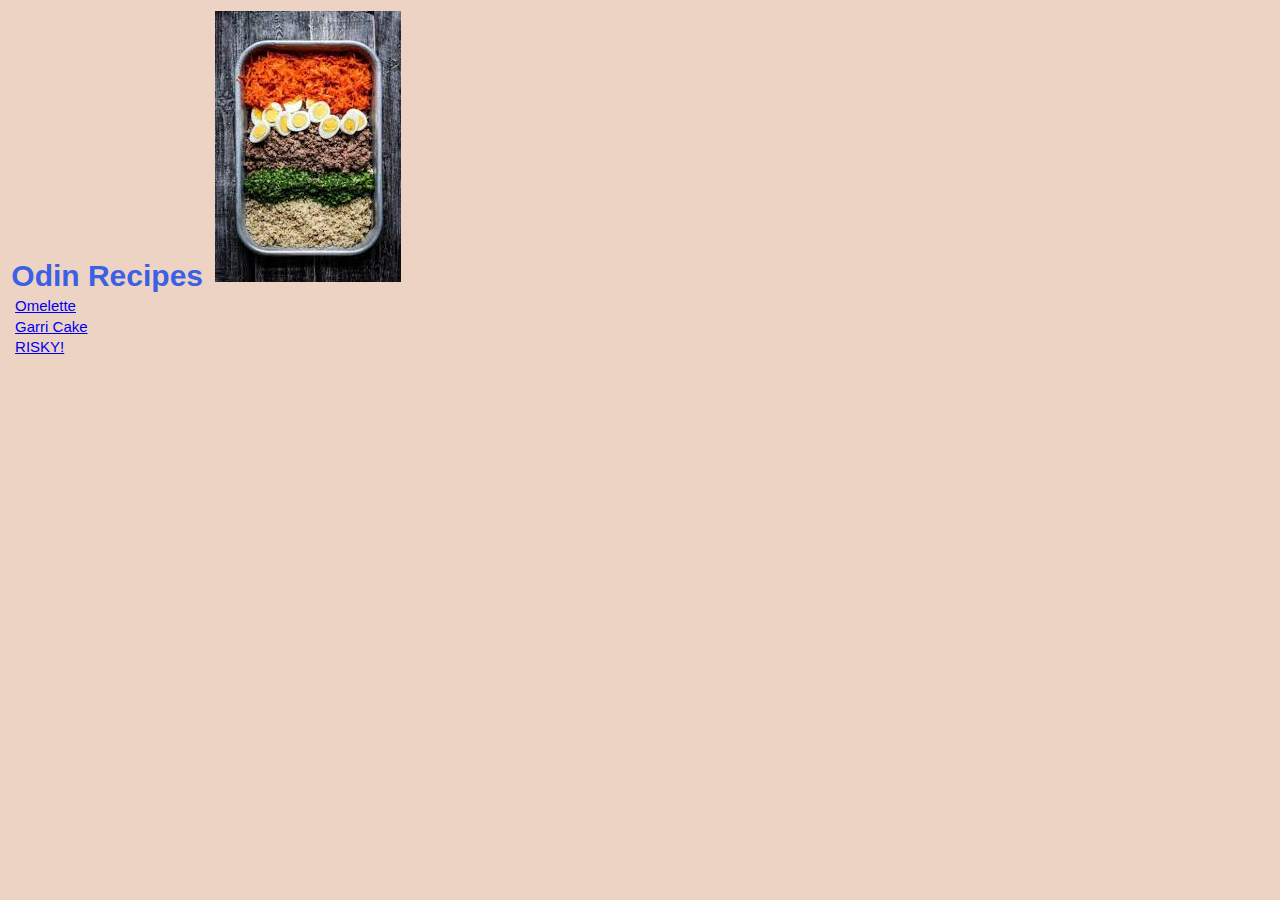
<file: index.html>
<!DOCTYPE html>
<html lang="en">
    <head>
        <meta charset="UTF-8">
        <title>My First Webpage</title>
        <link rel="stylesheet" href="./styles.css">
        </head>
    <body>
        <h1>Odin Recipes</h1>
        <img src="images/cover.jpeg" alt="Foods and Recipes">
        <p class="link"><a href="./recipes/omelette.html">Omelette</a></p>
        <p class="link"><a href="./recipes/garri_cake.html">Garri Cake</a></p>
        <p class="link"><a href="./recipes/Risky.html">RISKY!</a></p>
       </body>
    </html>
</file>
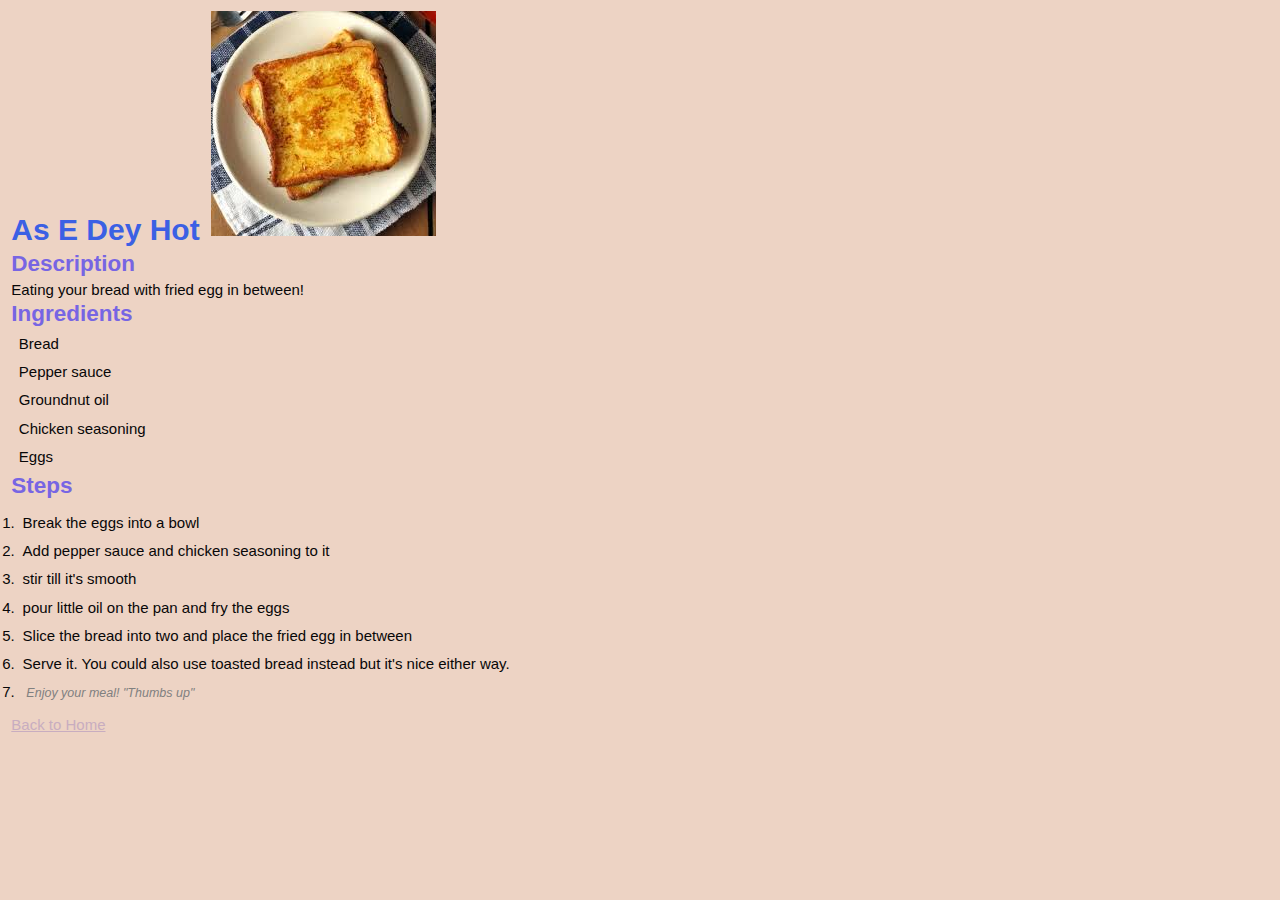
<file: recipes/as_e_dey_hot.html>
<!DOCTYPE html>
<html lang="en">
    <head>
        <meta charset="UTF-8">
        <title>My First Webpage</title>
        <link rel="stylesheet" href="../styles.css">
    </head>
    <style>
        #thumbs {
            color: gray;
            font-size: smaller;
        }
    </style>
    <body>
        <h1>As E Dey Hot</h1>
        <img src="../images/bread.jpeg" alt="As E Dey Hot">
        <p><h2>Description</h2></p>
        <p>Eating your bread with fried egg in between!
        </p>
        <p><h2>Ingredients</h2></p>
        <ul>
            <li>Bread</li>
            <li>Pepper sauce</li>
            <li>Groundnut oil</li>
            <li>Chicken seasoning</li>
            <li>Eggs</li></ul>
        <p><h2>Steps</h2></p>
        <ol>
            <li>Break the eggs into a bowl</li>
            <li>Add pepper sauce and chicken seasoning to it</li>
            <li>stir till it's smooth</li>
            <li>pour little oil on the pan and fry the eggs</li>
            <li>Slice the bread into two and place the fried egg in between</li>
            <li>Serve it. You could also use toasted bread instead but it's nice either way. </li>
            <li><em id="thumbs">Enjoy your meal! "Thumbs up"</em></li>
        </ol>
        <a class="link" href="../index.html">Back to Home</a>
        
    </body>
</html>
</file>
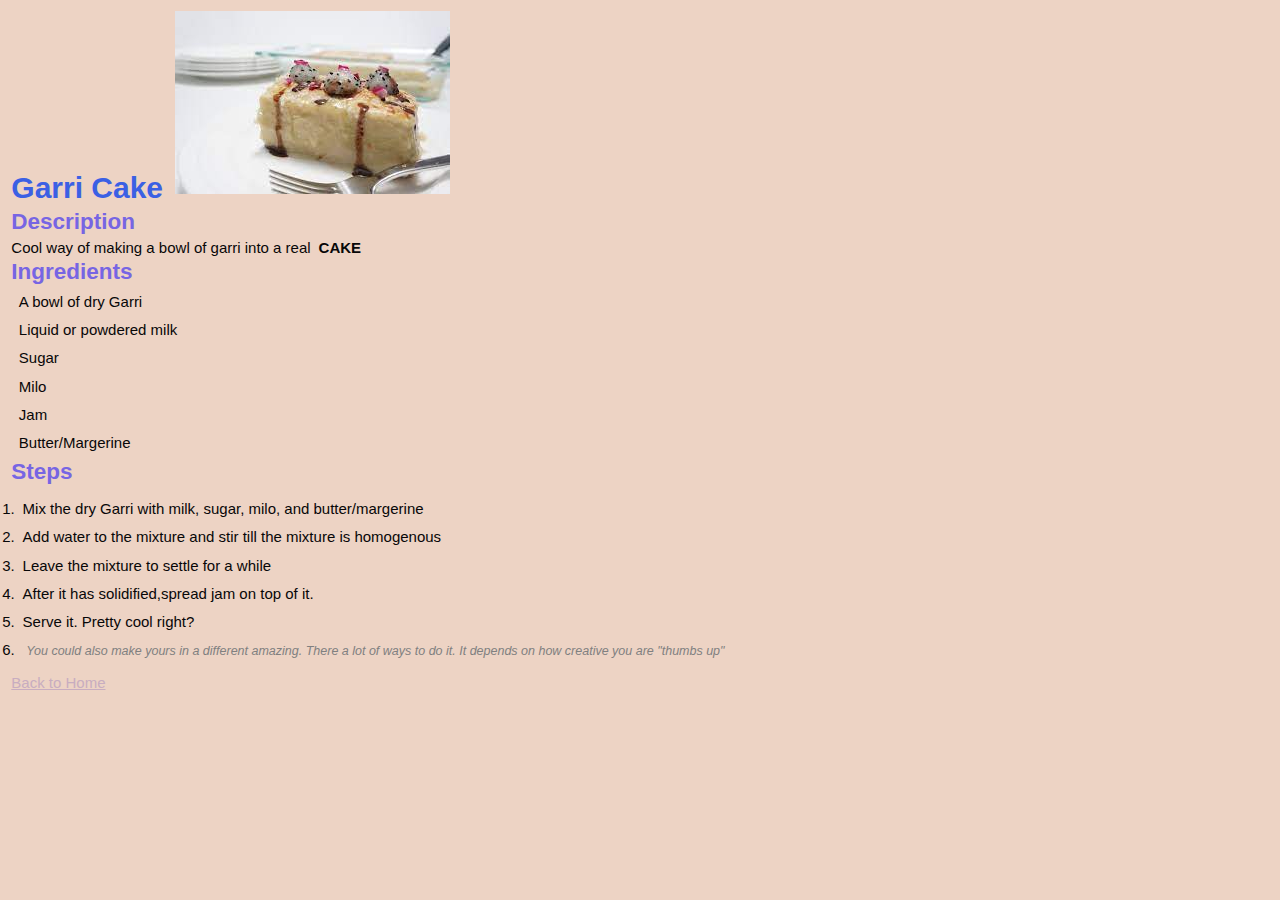
<file: recipes/garri_cake.html>
<!DOCTYPE html>
<html lang="en">
    <head>
        <meta charset="UTF-8">
        <title>My First Webpage</title>
        <link rel="stylesheet" href="../styles.css">
     
    </head>
    <body>
        <h1>Garri Cake</h1>
        <img src="../images/garri_cake.jpeg" alt="Garri Cake">
        <p><h2>Description</h2></p>
        <p>Cool way of making a bowl of garri into a real <strong>CAKE</strong>
        </p>
        <p><h2>Ingredients</h2></p>
        <ul>
            <li>A bowl of dry Garri</li>
            <li>Liquid or powdered milk</li>
            <li>Sugar</li>
            <li>Milo</li>
            <li>Jam</li>
            <li>Butter/Margerine</li></ul>
        <p><h2>Steps</h2></p>
        <ol>
            <li>Mix the dry Garri with milk, sugar, milo, and butter/margerine </li>
            <li>Add water to the mixture and stir till the mixture is homogenous</li>
            <li>Leave the mixture to settle for a while</li>
            <li>After it has solidified,spread jam on top of it.</li>
            <li>Serve it. Pretty cool right?</li>
            <li><em style="color: gray; font-size: smaller;">You could also make yours in a different amazing. There a lot of ways to do it. It depends on how creative you are "thumbs up"</em></li>
        </ol>
        <a class="link" href="../index.html">Back to Home</a>
    </body>
        </html>
</file>
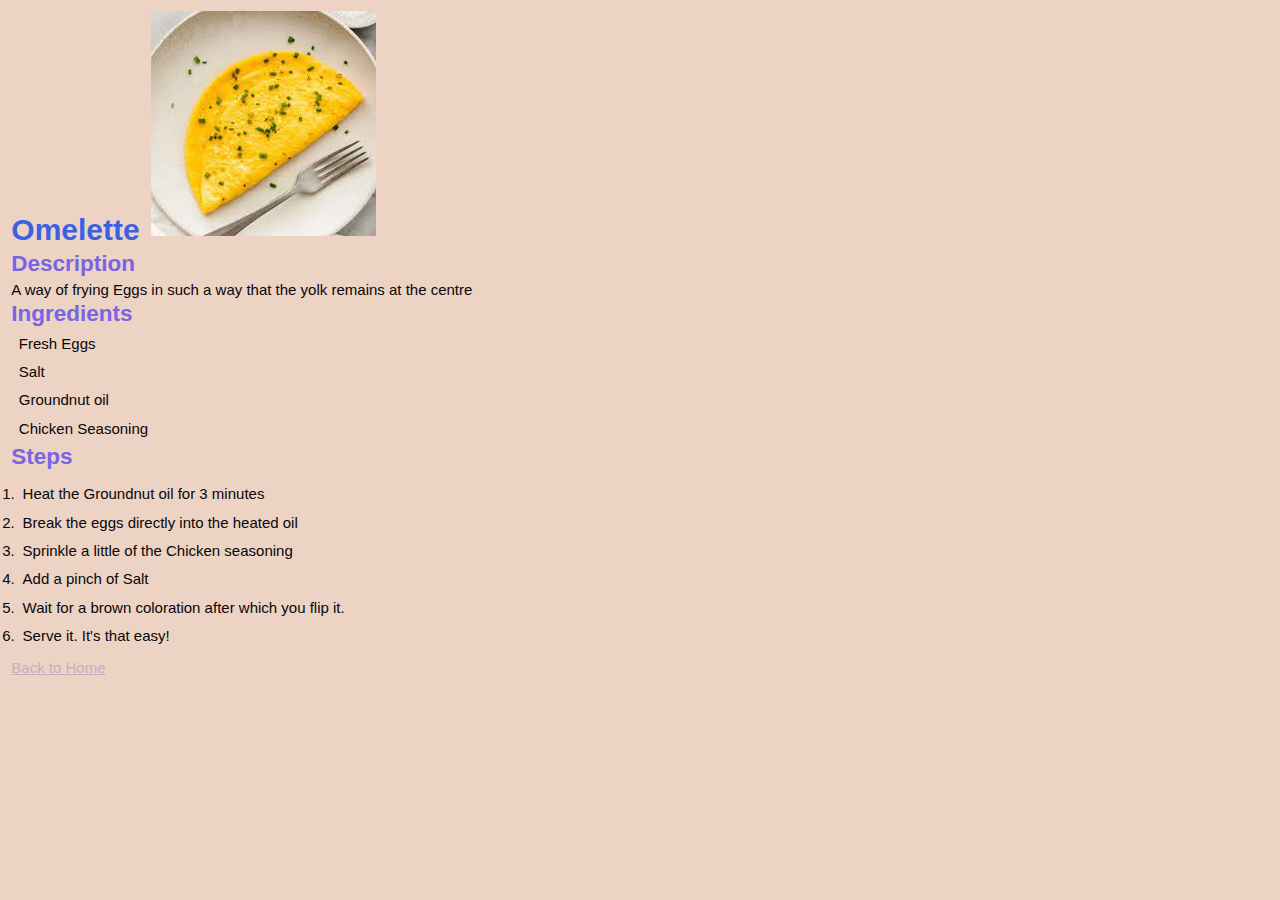
<file: recipes/omelette.html>
<!DOCTYPE html>
<html lang="en">
    <head>
        <meta charset="utf-8">
        <title>My First Webpage</title>
        <link rel="stylesheet" href="../styles.css">
    </head>
    <body>
        <h1>Omelette</h1>
        <img src="../images/Omelette.jpeg" alt="Chicken Breast Recipe">
        <p><h2>Description</h2></p>
        <p>A way of frying Eggs in such a way that the yolk remains at the centre
        </p>
        <p><h2>Ingredients</h2></p>
        <ul>
            <li>Fresh Eggs</li>
            <li>Salt</li>
            <li>Groundnut oil</li>
            <li>Chicken Seasoning</li></ul>
        <p><h2>Steps</h2></p>
        <ol>
            <li>Heat the Groundnut oil for 3 minutes</li>
            <li>Break the eggs directly into the heated oil</li>
            <li>Sprinkle a little of the Chicken seasoning</li>
            <li>Add a pinch of Salt</li>
            <li>Wait for a brown coloration after which you flip it.</li>
            <li>Serve it. It's that easy!</li>
        </ol>
        <a class="link" href="../index.html">Back to Home</a>
    </body>
</html>
</file>
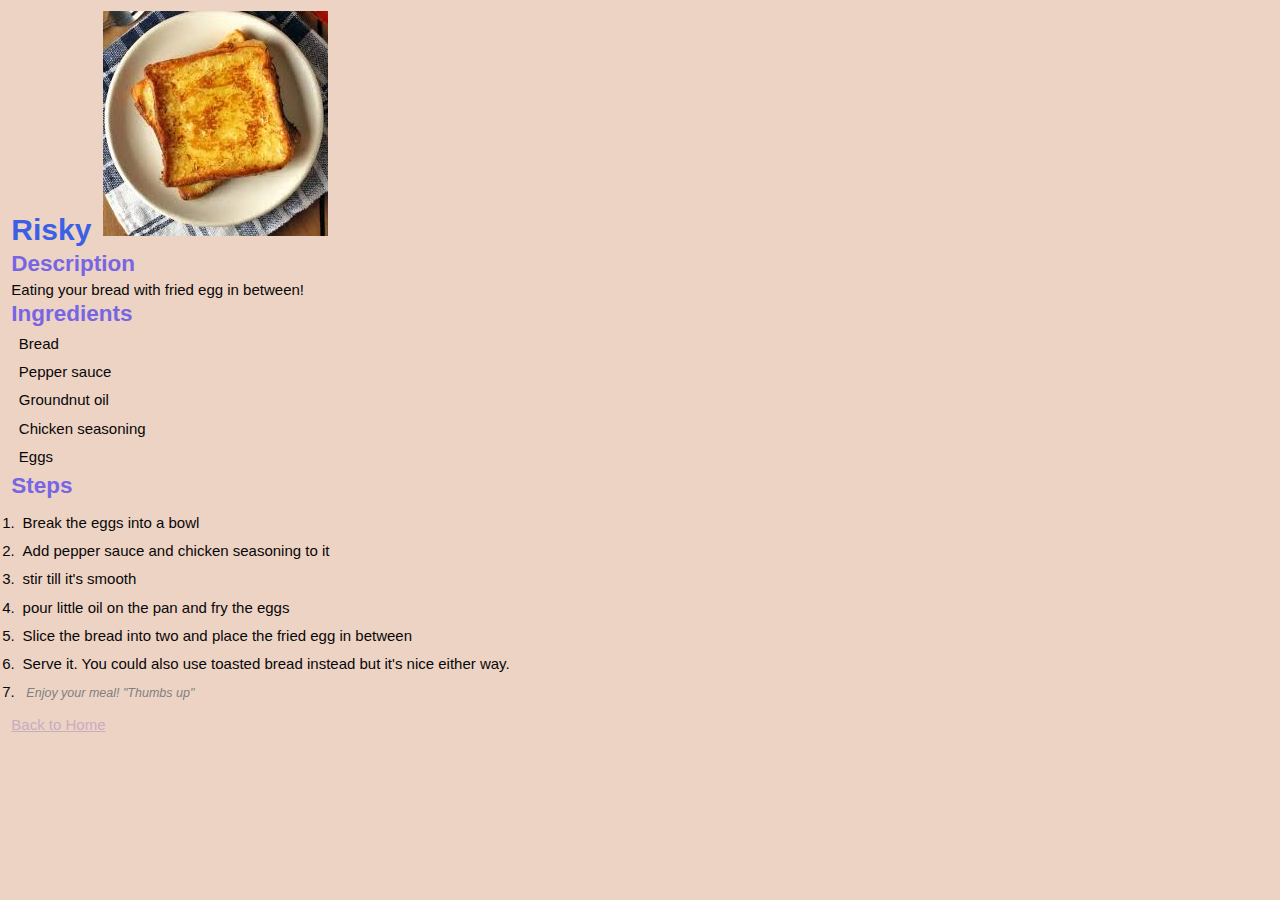
<file: recipes/Risky.html>
<!DOCTYPE html>
<html lang="en">
    <head>
        <meta charset="UTF-8">
        <title>My First Webpage</title>
        <link rel="stylesheet" href="../styles.css">
    </head>
    <style>
        #thumbs {
            color: gray;
            font-size: smaller;
        }
    </style>
    <body>
        <h1>Risky</h1>
        <img src="../images/bread.jpeg" alt="RISKY!">
        <p><h2>Description</h2></p>
        <p>Eating your bread with fried egg in between!
        </p>
        <p><h2>Ingredients</h2></p>
        <ul>
            <li>Bread</li>
            <li>Pepper sauce</li>
            <li>Groundnut oil</li>
            <li>Chicken seasoning</li>
            <li>Eggs</li></ul>
        <p><h2>Steps</h2></p>
        <ol>
            <li>Break the eggs into a bowl</li>
            <li>Add pepper sauce and chicken seasoning to it</li>
            <li>stir till it's smooth</li>
            <li>pour little oil on the pan and fry the eggs</li>
            <li>Slice the bread into two and place the fried egg in between</li>
            <li>Serve it. You could also use toasted bread instead but it's nice either way. </li>
            <li><em id="thumbs">Enjoy your meal! "Thumbs up"</em></li>
        </ol>
        <a class="link" href="../index.html">Back to Home</a>
        
    </body>
</html>
</file>
<file: styles.css>
* {
    /* border: solid orange; */
    margin: 0.1cm;
}
body {
    font-family: Arial, Verdana, Tahoma, sans-serif;
    font-size: 15px;
    background-color: #EDD3C4;
    color: #080708;
    
}
.link {
    color: #C8ADC0;


}

h1 {
    color: #3B60E4;
    font-size: 30px;
    display: inline;
}
h2 {
    color: #7765E3;
    display: inline;
}
ul {
    list-style: none;
    padding: 0;
}
ol {
    
    padding: .1cm;
}
li {
    padding: 0.1cm;
    margin: .1cm;
    /* border: 2px solid blue; */
}
</file>
